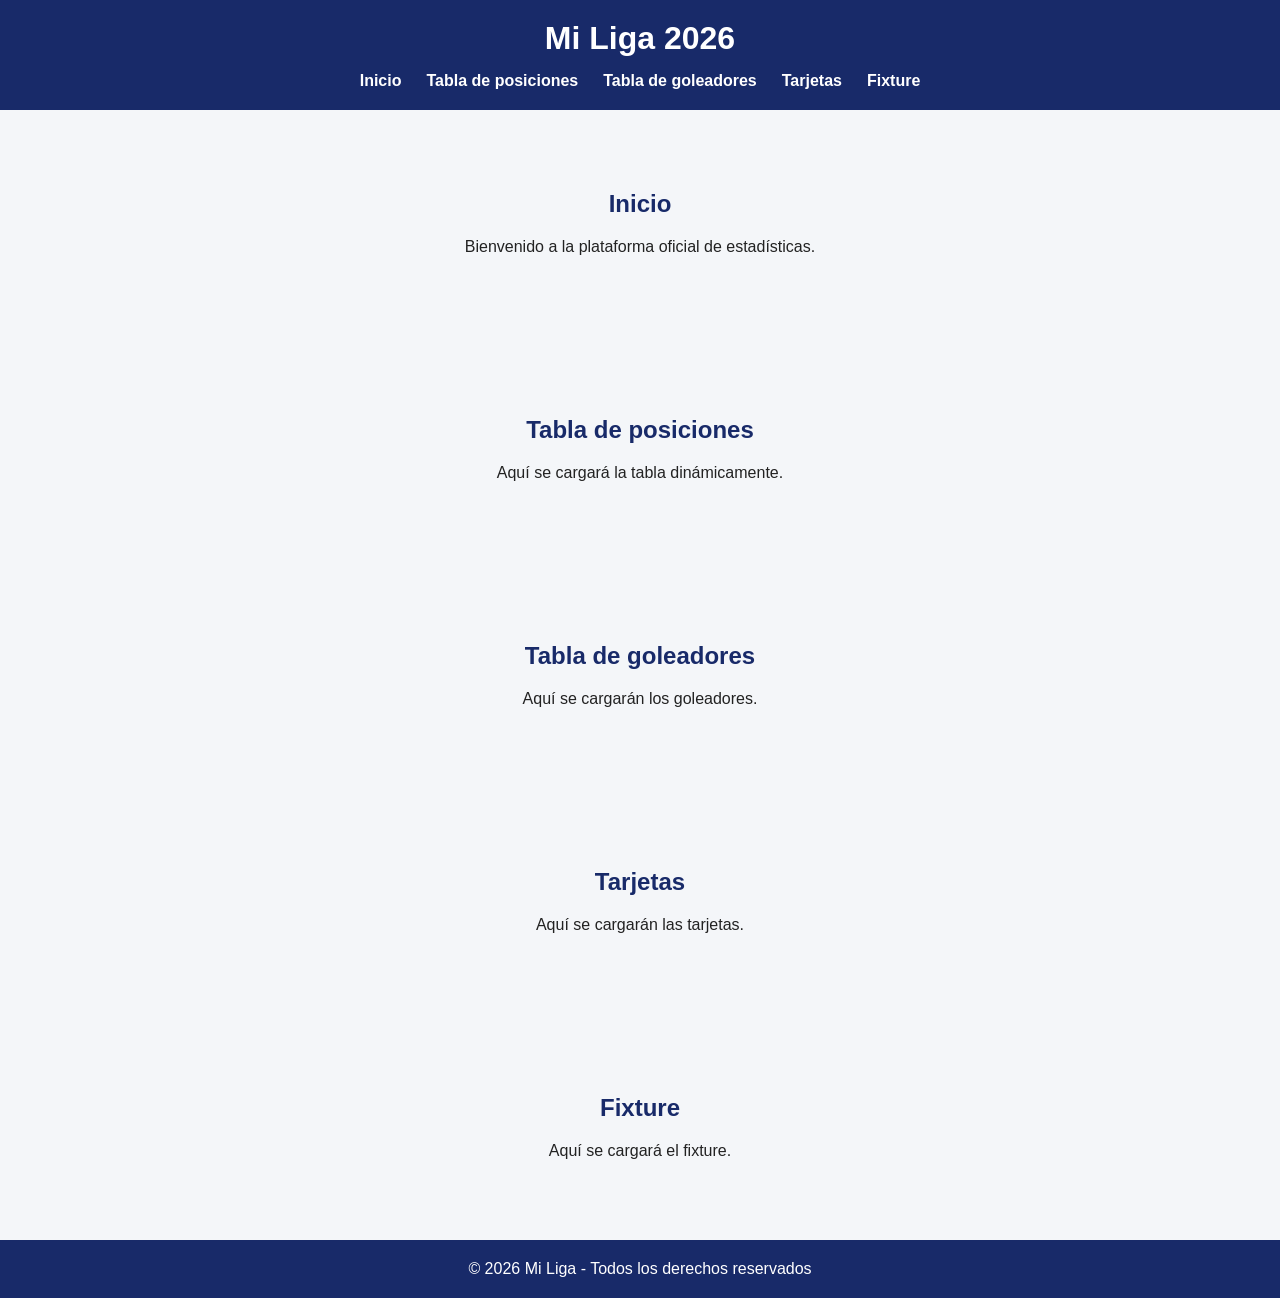
<file: index.html>
<!DOCTYPE html>
<html lang="es">
<head>
<meta charset="UTF-8">
<meta name="viewport" content="width=device-width, initial-scale=1.0">
<title>Mi Liga - Estadísticas</title>
<link rel="stylesheet" href="styles.css">
</head>
<body>

<header class="header">
  <h1>Mi Liga 2026</h1>
  <nav>
    <ul>
      <li><a href="#inicio">Inicio</a></li>
      <li><a href="#tabla">Tabla de posiciones</a></li>
      <li><a href="#goleadores">Tabla de goleadores</a></li>
      <li><a href="#tarjetas">Tarjetas</a></li>
      <li><a href="#fixture">Fixture</a></li>
    </ul>
  </nav>
</header>

<section id="inicio" class="section">
  <h2>Inicio</h2>
  <p>Bienvenido a la plataforma oficial de estadísticas.</p>
</section>

<section id="tabla" class="section">
  <h2>Tabla de posiciones</h2>
  <div id="tabla-posiciones">
    Aquí se cargará la tabla dinámicamente.
  </div>
</section>

<section id="goleadores" class="section">
  <h2>Tabla de goleadores</h2>
  <div id="tabla-goleadores">
    Aquí se cargarán los goleadores.
  </div>
</section>

<section id="tarjetas" class="section">
  <h2>Tarjetas</h2>
  <div id="tabla-tarjetas">
    Aquí se cargarán las tarjetas.
  </div>
</section>

<section id="fixture" class="section">
  <h2>Fixture</h2>
  <div id="tabla-fixture">
    Aquí se cargará el fixture.
  </div>
</section>

<footer>
  <p>© 2026 Mi Liga - Todos los derechos reservados</p>
</footer>

</body>
</html>
</file>
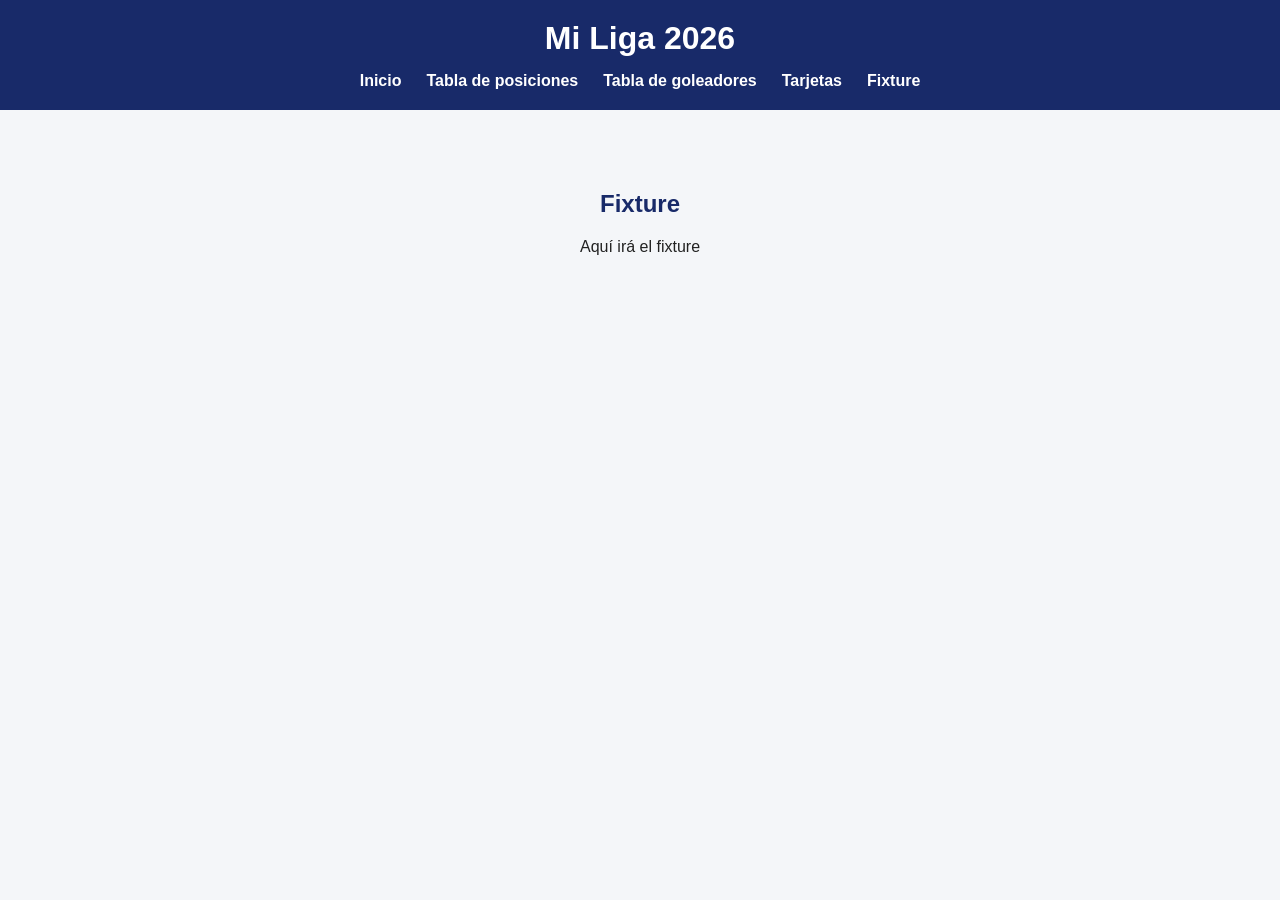
<file: fixture.html>
<!DOCTYPE html>
<html lang="es">
<head>
<meta charset="UTF-8">
<meta name="viewport" content="width=device-width, initial-scale=1.0">
<title>Fixture</title>
<link rel="stylesheet" href="styles.css">
</head>
<body>

<header class="header">
  <h1>Mi Liga 2026</h1>
  <nav>
    <ul>
      <li><a href="index.html">Inicio</a></li>
      <li><a href="tabla.html">Tabla de posiciones</a></li>
      <li><a href="goleadores.html">Tabla de goleadores</a></li>
      <li><a href="tarjetas.html">Tarjetas</a></li>
      <li><a href="fixture.html">Fixture</a></li>
    </ul>
  </nav>
</header>

<section class="section">
  <h2>Fixture</h2>
  <p>Aquí irá el fixture</p>
</section>

</body>
</html>
</file>
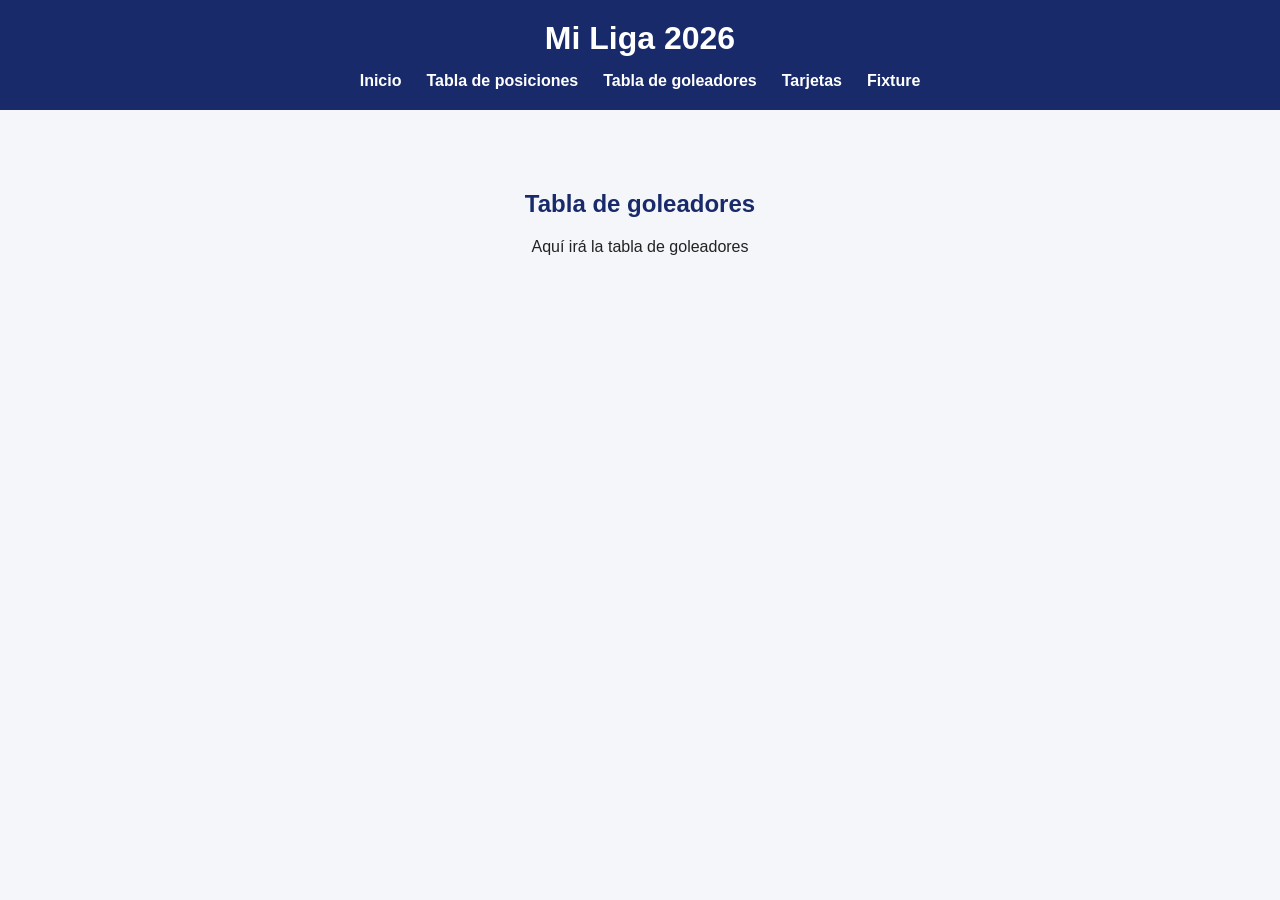
<file: goleadores.html>
<!DOCTYPE html>
<html lang="es">
<head>
<meta charset="UTF-8">
<meta name="viewport" content="width=device-width, initial-scale=1.0">
<title>Tabla de posiciones</title>
<link rel="stylesheet" href="styles.css">
</head>
<body>

<header class="header">
  <h1>Mi Liga 2026</h1>
  <nav>
    <ul>
      <li><a href="index.html">Inicio</a></li>
      <li><a href="tabla.html">Tabla de posiciones</a></li>
      <li><a href="goleadores.html">Tabla de goleadores</a></li>
      <li><a href="tarjetas.html">Tarjetas</a></li>
      <li><a href="fixture.html">Fixture</a></li>
    </ul>
  </nav>
</header>

<section class="section">
  <h2>Tabla de goleadores</h2>
  <p>Aquí irá la tabla de goleadores</p>
</section>

</body>
</html>
</file>
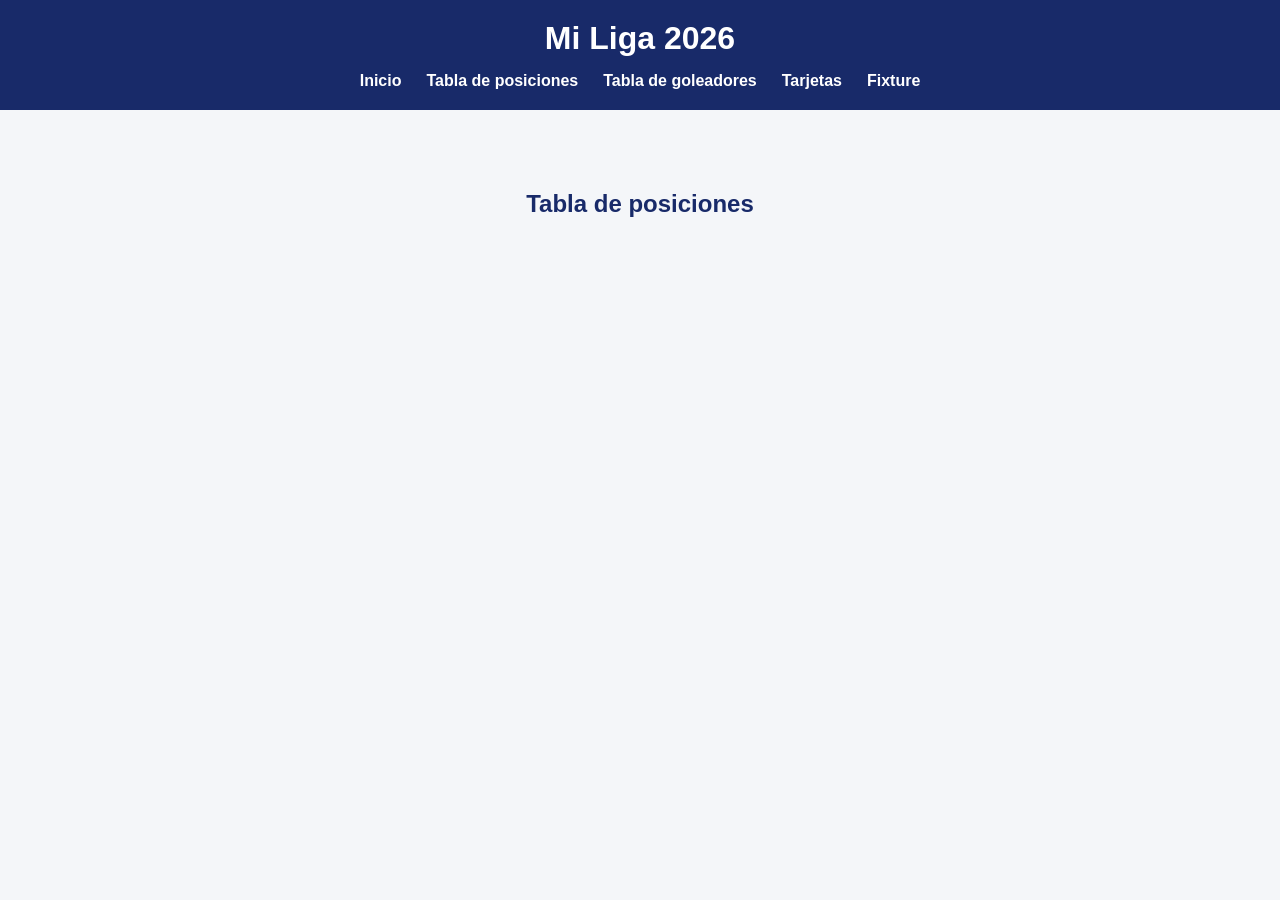
<file: tabla.html>
<!DOCTYPE html>
<html lang="es">
<head>
<meta charset="UTF-8">
<meta name="viewport" content="width=device-width, initial-scale=1.0">
<title>Tabla de posiciones</title>
<link rel="stylesheet" href="styles.css">

<style>
.tabla-container{
  max-width:1000px;
  margin:auto;
  overflow-x:auto;
}

table{
  width:100%;
  border-collapse:collapse;
  background:white;
}

th, td{
  padding:10px;
  text-align:center;
  border-bottom:1px solid #ddd;
}

th{
  background:#182a69;
  color:white;
}

tr:hover{
  background:#f2f2f2;
}
  
/* Logos en tabla */
td img{
  display:block;
  margin:auto;
}

/* ===== Alinear columna Club ===== */
.col-club{
  text-align:left;
  font-weight:600;
  padding-left:12px;
}

/* ===== Resaltar columna Pts ===== */
.col-pts{
  background:#949494;
  color:white;
  font-weight:800;
}

/* Hover manteniendo resaltado */
tr:hover .col-pts{
  background:#0f1c4d;
}

/* ===== Columna Club ===== */
.col-club{
  text-align:left;
  font-weight:600;
  padding-left:12px;
}

/* ===== Columnas estadísticas D - J ===== */
.col-stats{
  color:#9aa0a6; /* gris claro elegante */
  font-weight:500;
}

/* ===== Columna Pts (K) ===== */
.col-pts{
  background:#f2f3f5; /* gris muy claro */
  font-weight:800;
  color:#222;
}

/* Hover manteniendo estilo */
tr:hover .col-pts{
  background:#e8eaed;
}

</style>

</head>
<body>

<header class="header">
  <h1>Mi Liga 2026</h1>
  <nav>
    <ul>
      <li><a href="index.html">Inicio</a></li>
      <li><a href="tabla.html">Tabla de posiciones</a></li>
      <li><a href="goleadores.html">Tabla de goleadores</a></li>
      <li><a href="tarjetas.html">Tarjetas</a></li>
      <li><a href="fixture.html">Fixture</a></li>
    </ul>
  </nav>
</header>

<section class="section">
  <h2>Tabla de posiciones</h2>

  <div class="tabla-container">
    <table id="tabla">
      <thead></thead>
      <tbody></tbody>
    </table>
  </div>

</section>

<script>

const sheetURL = "https://docs.google.com/spreadsheets/d/1BnXAjeTz-Qhdg11ALhUrfhruAQGgs33LEtzFalz29Os/gviz/tq?tqx=out:json&gid=68472640";

fetch(sheetURL)
  .then(res => res.text())
  .then(data => {

    const json = JSON.parse(
      data.substring(
        data.indexOf("{"),
        data.lastIndexOf("}") + 1
      )
    );

    const table = document.getElementById("tabla");
    const thead = table.querySelector("thead");
    const tbody = table.querySelector("tbody");

    const cols = json.table.cols;
    const rows = json.table.rows;

    // 🔹 ENCABEZADOS
    const headerRow = document.createElement("tr");
    cols.forEach((col, index) => {
      const th = document.createElement("th");
      th.textContent = col.label;


      // Columna Club
if(index === 2) td.classList.add("col-club");

// Columnas D hasta J (gris texto)
if(index >= 3 && index <= 9) td.classList.add("col-stats");

// Última columna (Pts - gris fondo)
if(index === 10) td.classList.add("col-pts");
      
      
      headerRow.appendChild(th);
    });
    thead.appendChild(headerRow);

    // 🔹 FILAS
    rows.forEach(row => {
      const tr = document.createElement("tr");

      row.c.forEach((cell, index) => {
        const td = document.createElement("td");

        if (!cell) {
          td.textContent = "";
        } 
        else if (index === 1) {
          const img = document.createElement("img");
          img.src = cell.v;
          img.style.width = "28px";
          img.style.height = "28px";
          img.style.objectFit = "contain";
          td.appendChild(img);
        } 
        else {
          td.textContent = cell.v;
        }

        if(index === 2) td.classList.add("col-club");
        if(index === cols.length - 1) td.classList.add("col-pts");

        tr.appendChild(td);
      });

      tbody.appendChild(tr);
    });

  });

</script>

</body>
</html>
</file>
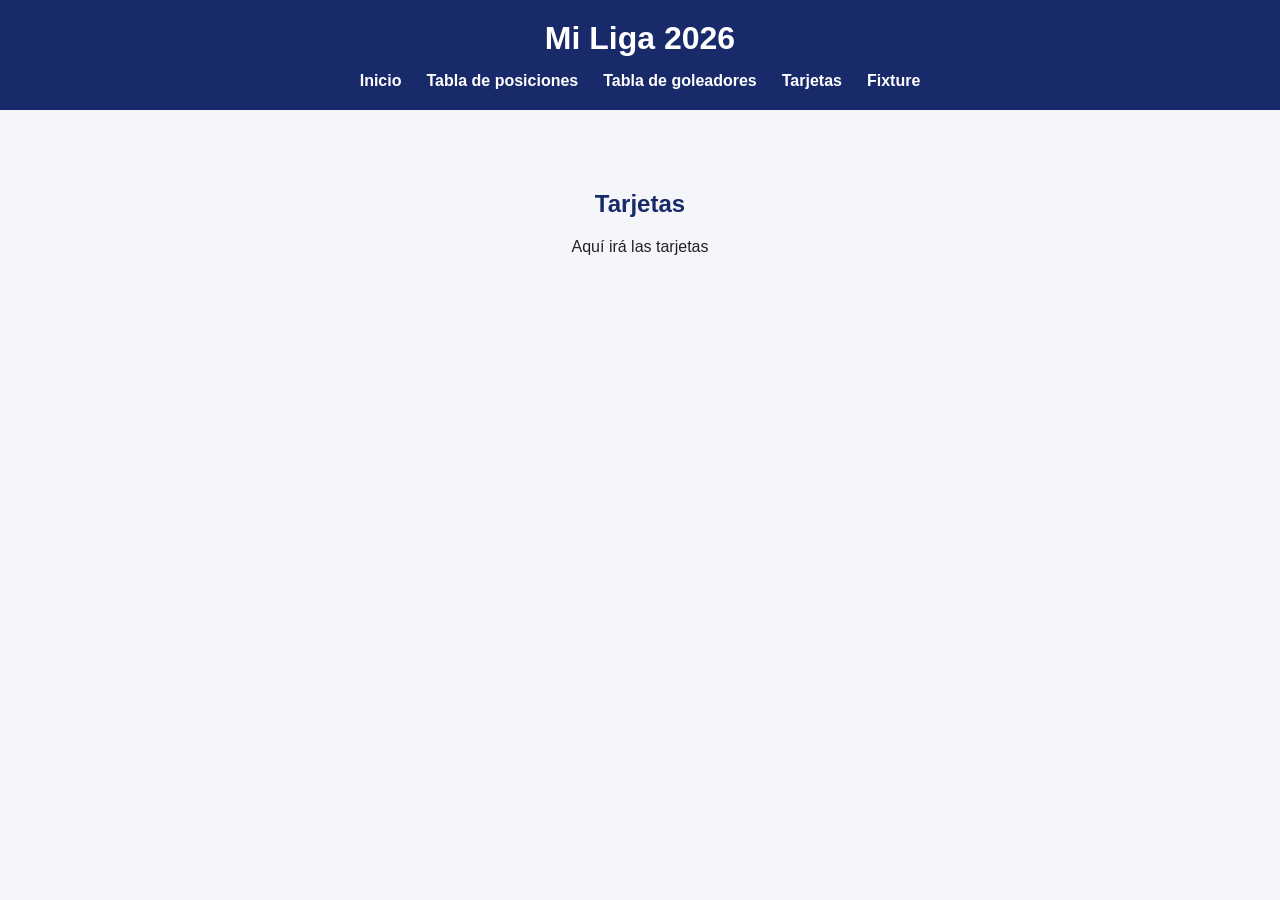
<file: tarjetas.html>
<!DOCTYPE html>
<html lang="es">
<head>
<meta charset="UTF-8">
<meta name="viewport" content="width=device-width, initial-scale=1.0">
<title>Tarjetas</title>
<link rel="stylesheet" href="styles.css">
</head>
<body>

<header class="header">
  <h1>Mi Liga 2026</h1>
  <nav>
    <ul>
      <li><a href="index.html">Inicio</a></li>
      <li><a href="tabla.html">Tabla de posiciones</a></li>
      <li><a href="goleadores.html">Tabla de goleadores</a></li>
      <li><a href="tarjetas.html">Tarjetas</a></li>
      <li><a href="fixture.html">Fixture</a></li>
    </ul>
  </nav>
</header>

<section class="section">
  <h2>Tarjetas</h2>
  <p>Aquí irá las tarjetas</p>
</section>

</body>
</html>
</file>
<file: styles.css>
*{
  margin:0;
  padding:0;
  box-sizing:border-box;
  font-family: Arial, sans-serif;
}

body{
  background:#f4f6f9;
  color:#222;
}

.header{
  background:#182a69;
  color:white;
  padding:20px;
  position:sticky;
  top:0;
}

.header h1{
  text-align:center;
  margin-bottom:15px;
}

nav ul{
  display:flex;
  justify-content:center;
  list-style:none;
  gap:25px;
  flex-wrap:wrap;
}

nav a{
  color:white;
  text-decoration:none;
  font-weight:bold;
  transition:0.3s;
}

nav a:hover{
  color:#00c2ff;
}

.section{
  padding:80px 20px;
  text-align:center;
}

.section h2{
  margin-bottom:20px;
  color:#182a69;
}

footer{
  background:#182a69;
  color:white;
  text-align:center;
  padding:20px;
}

/* ===== RESPONSIVE PRO ===== */

.tabla-container{
  width:100%;
  overflow-x:auto;
  -webkit-overflow-scrolling: touch;
}

table{
  min-width:750px; /* evita que se comprima demasiado */
}

/* Scroll más limpio */
.tabla-container::-webkit-scrollbar{
  height:6px;
}

.tabla-container::-webkit-scrollbar-thumb{
  background:#ccc;
  border-radius:10px;
}

/* Ajustes móviles */
@media (max-width:768px){

  th, td{
    padding:8px 6px;
    font-size:13px;
  }

  .col-club{
    font-size:13px;
  }

  td img{
    width:22px;
    height:22px;
  }

}
</file>
